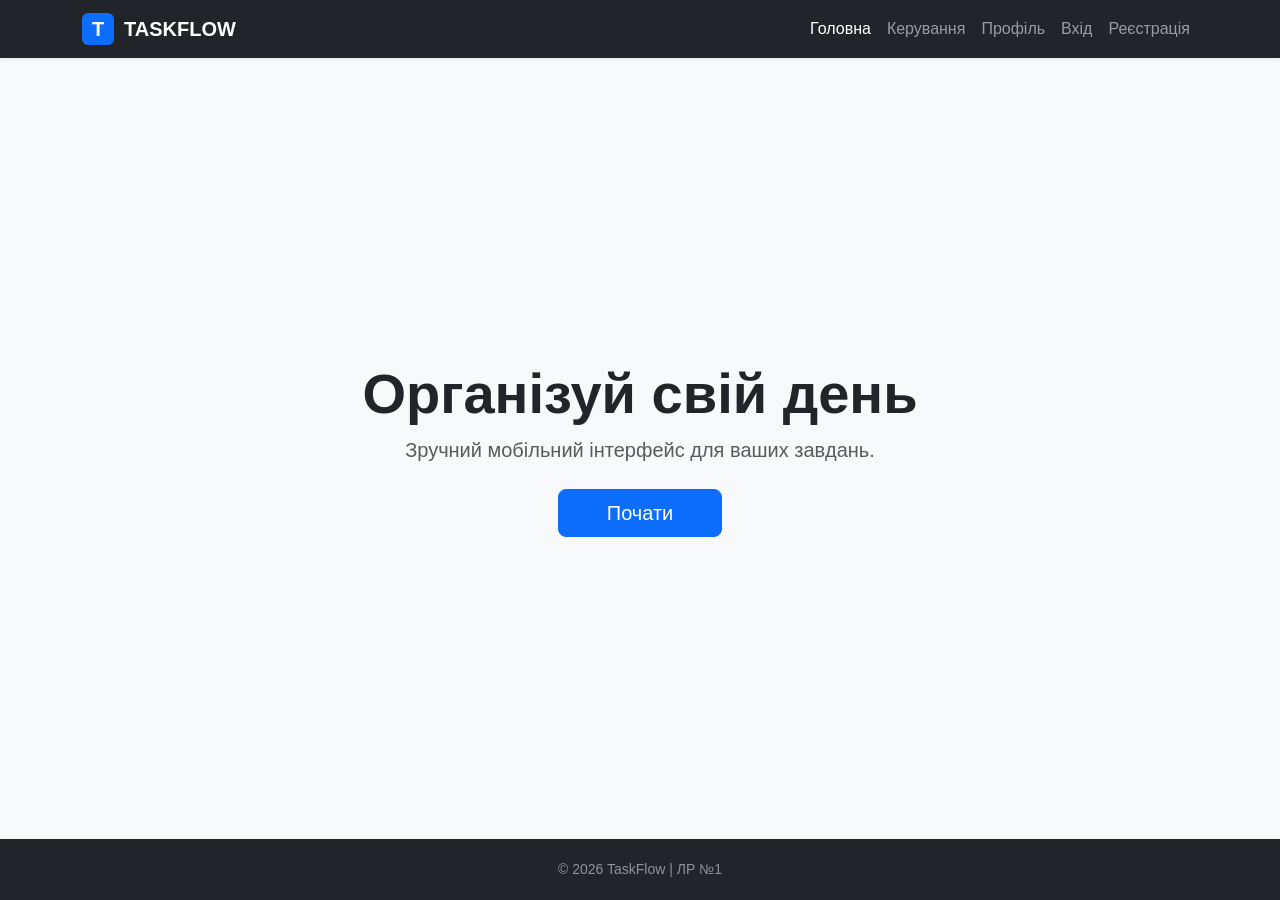
<file: index.html>
<!DOCTYPE html>
<html lang="uk">
<head>
    <meta charset="UTF-8">
    <meta name="viewport" content="width=device-width, initial-scale=1.0"> <title>TaskFlow - Головна</title>
    <link href="https://cdn.jsdelivr.net/npm/bootstrap@5.3.0/dist/css/bootstrap.min.css" rel="stylesheet">
    <link rel="stylesheet" href="css/style.css">
</head>
<body>
    <nav class="navbar navbar-expand-lg navbar-dark bg-dark shadow-sm">
        <div class="container">
            <a class="navbar-brand" href="index.html"><i class="logo-box">T</i>TASKFLOW</a>
            <button class="navbar-toggler" type="button" data-bs-toggle="collapse" data-bs-target="#navbarNav">
                <span class="navbar-toggler-icon"></span>
            </button>
            <div class="collapse navbar-collapse" id="navbarNav">
                <ul class="navbar-nav ms-auto text-center">
                    <li class="nav-item"><a class="nav-link active" href="index.html">Головна</a></li>
                    <li class="nav-item"><a class="nav-link" href="workspace.html">Керування</a></li>
                    <li class="nav-item"><a class="nav-link" href="profile.html">Профіль</a></li>
                    <li class="nav-item"><a class="nav-link" href="login.html">Вхід</a></li>
                    <li class="nav-item"><a class="nav-link" href="register.html">Реєстрація</a></li>
                </ul>
            </div>
        </div>
    </nav>

    <div class="container text-center my-auto py-5">
        <div class="row justify-content-center">
            <div class="col-12 col-md-10 col-lg-8">
                <h1 class="display-4 fw-bold">Організуй свій день</h1>
                <p class="lead text-muted mb-4">Зручний мобільний інтерфейс для ваших завдань.</p>
                <a href="register.html" class="btn btn-primary btn-lg px-5 w-sm-100">Почати</a>
            </div>
        </div>
    </div>

    <footer class="text-center">
        <p class="mb-0 small">© 2026 TaskFlow | ЛР №1</p>
    </footer>
    <script type="module" src="js/app.js"></script>
    <script src="https://cdn.jsdelivr.net/npm/bootstrap@5.3.0/dist/js/bootstrap.bundle.min.js"></script>
</body>
</html>
</file>
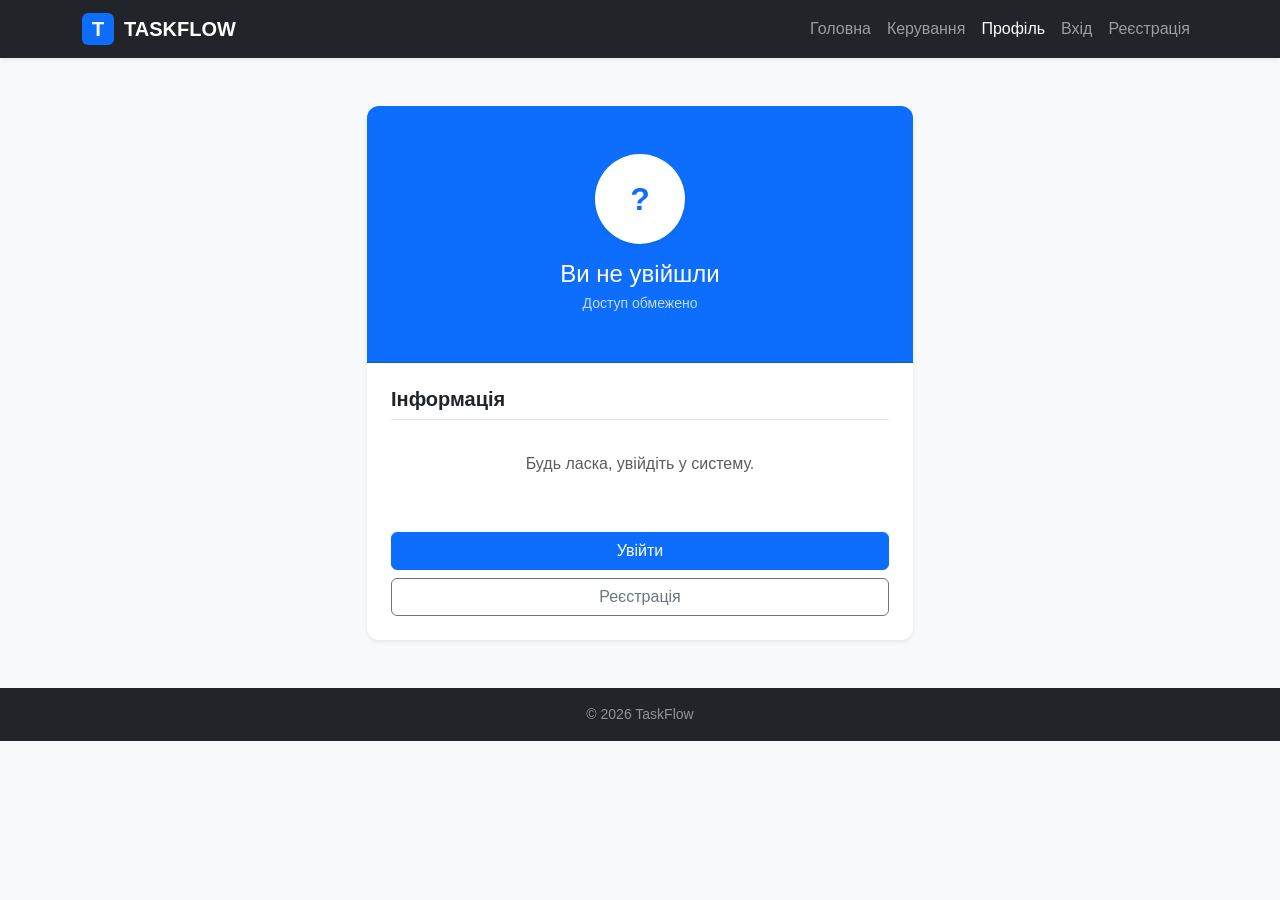
<file: profile.html>
<!DOCTYPE html>
<html lang="uk">
<head>
    <meta charset="UTF-8">
    <meta name="viewport" content="width=device-width, initial-scale=1.0">
    <title>Профіль - TaskFlow</title>
    <link href="https://cdn.jsdelivr.net/npm/bootstrap@5.3.0/dist/css/bootstrap.min.css" rel="stylesheet">
    <link rel="stylesheet" href="css/style.css">
</head>
<body>
    <nav class="navbar navbar-expand-lg navbar-dark bg-dark shadow-sm">
        <div class="container">
            <a class="navbar-brand" href="index.html"><i class="logo-box">T</i>TASKFLOW</a>
            <button class="navbar-toggler" type="button" data-bs-toggle="collapse" data-bs-target="#navbarNav">
                <span class="navbar-toggler-icon"></span>
            </button>
            <div class="collapse navbar-collapse" id="navbarNav">
                <ul class="navbar-nav ms-auto text-center">
                    <li class="nav-item"><a class="nav-link" href="index.html">Головна</a></li>
                    <li class="nav-item"><a class="nav-link" href="workspace.html">Керування</a></li>
                    <li class="nav-item"><a class="nav-link active" href="profile.html">Профіль</a></li>
                    <li class="nav-item"><a class="nav-link" href="login.html">Вхід</a></li>
                    <li class="nav-item"><a class="nav-link" href="register.html">Реєстрація</a></li>
                </ul>
            </div>
        </div>
    </nav>

    <div class="container py-4 py-md-5">
        <div class="row justify-content-center">
            <!-- Контейнер, куди JS вставить картку профілю або повідомлення про вхід -->
            <div class="col-12 col-sm-10 col-md-8 col-lg-6">
    <div class="card shadow-sm border-0 overflow-hidden">
        <!-- Шапка профілю (синя частина) -->
        <div id="profile-header" class="card-header bg-primary text-white text-center py-4 py-md-5">
            <div id="user-avatar" class="mx-auto bg-white text-primary rounded-circle shadow-sm d-flex align-items-center justify-content-center mb-3" 
                 style="width: 90px; height: 90px; font-size: 2rem; font-weight: bold;">
                 ?
            </div>
            <h3 id="user-name-display" class="h4 mb-1">Гість</h3>
            <p id="user-status-display" class="mb-0 opacity-75 small">Профіль не завантажено</p>
        </div>

        <!-- Тіло профілю -->
        <div id="profile-body-content" class="card-body p-4">
            <h5 class="fw-bold mb-3 border-bottom pb-2">Інформація</h5>
            <div id="user-info-list" class="list-group list-group-flush">
                <!-- Дані будуть вставлені сюди через JS -->
                <div class="text-center py-3 text-muted">Перевірка авторизації...</div>
            </div>

            <div id="profile-actions" class="d-grid gap-2 mt-4">
                <!-- Кнопки зміняться динамічно -->
            </div>
        </div>
    </div>
</div>
        </div>
    </div>

    <footer class="text-center py-3">
        <div class="container">
            <p class="mb-0 small">© 2026 TaskFlow</p>
        </div>
    </footer>

    <!-- Важливо: тип module для роботи імпортів -->
    <script type="module" src="js/app.js"></script>
    <script src="https://cdn.jsdelivr.net/npm/bootstrap@5.3.0/dist/js/bootstrap.bundle.min.js"></script>
</body>
</html>
</file>
<file: css/style.css>
/* Базові налаштування для притискання футера */
html, body {
    height: 100%;
}

body {
    display: flex;
    flex-direction: column;
    background-color: #f8f9fa;
    font-family: 'Segoe UI', sans-serif;
}

/* Основний контент буде розтягуватися, виштовхуючи футер вниз */
main {
    flex: 1 0 auto;
}

footer {
    flex-shrink: 0;
    background: #212529;
    color: #ffffff80;
    padding: 20px 0;
}

/* Логотип */
.logo-box {
    background: #0d6efd;
    color: white;
    width: 32px;
    height: 32px;
    display: flex;
    align-items: center;
    justify-content: center;
    border-radius: 6px;
    margin-right: 10px;
    font-weight: bold;
    font-style: normal;
}

.navbar-brand {
    font-weight: 800;
    display: flex;
    align-items: center;
}

/* Адаптивність для карток */
.card {
    border: none;
    border-radius: 12px;
    box-shadow: 0 4px 12px rgba(0,0,0,0.05);
}
</file>
